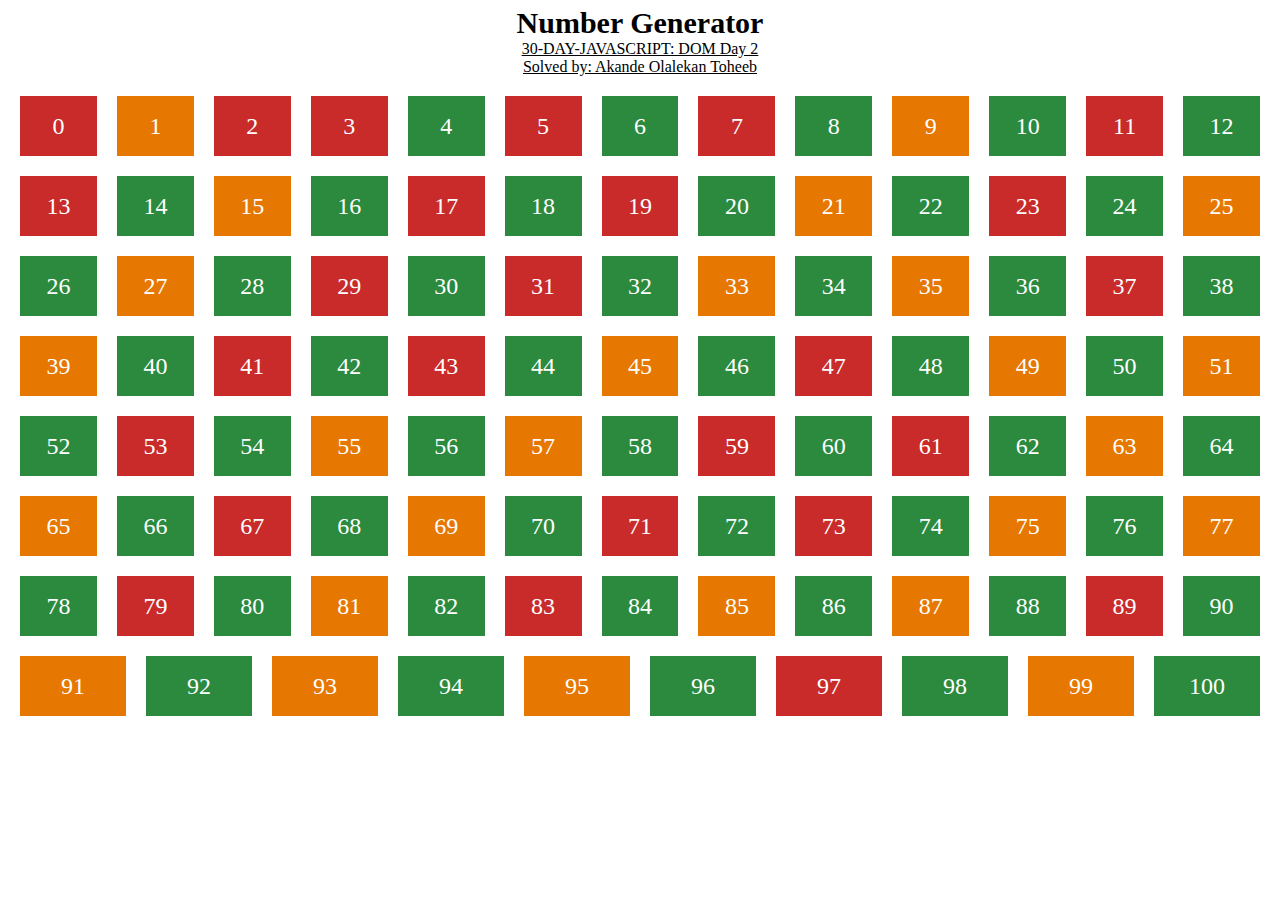
<file: Day22/solutions-day22/Exercise:Level-1/index.html>
<!DOCTYPE html>
<html lang="en">
<head>
    <meta charset="UTF-8">
    <meta name="viewport" content="width=device-width, initial-scale=1.0">
    <link rel="stylesheet" href="index.css">
    <title> Number Generator</title>
</head>
<body>
    <header>
        <h1 class="primary-heading">
            Number Generator
        </h1>
        
        <a href="https://github.com/Muhtoyyib/30-DAY-JAVASCRIPT/blob/main/Day22/day22.md" class="title">
            30-DAY-JAVASCRIPT: DOM Day 2
        </a>

        <a href="https://akande-olalekan.vercel.app/" class="author">
            Solved by: Akande Olalekan Toheeb
        </a>
    </header>

    <main>
        <div class="container" id="container">
        </div>
    </main>
    

    <script src="index.js"></script>
</body>
</html>
</file>
<file: Day22/solutions-day22/Exercise:Level-1/index.css>
*, *::after{
    margin: 0;
    padding: 0;
    box-sizing: inherit;
}

html{
    font-size: 62.5%
}

body{
    box-sizing: border-box;
}

.primary-heading{
    font-size: 3rem;
    text-align: center;
    margin-top: .6rem;
}

header a{
    display: block;
    text-align: center;
    font-size: 1.6rem;
    color: black;
}

.container{
    display: flex;
    padding: 2rem;
    gap: 2rem;
    flex-wrap: wrap;
}

.col-1-of-6{
    flex-basis: 6%;
    flex-grow: 1;
    text-align: center;
    height: 6rem;
    position: relative;
}

.text{
    position: absolute;
    top: 50%;
    left: 50%;
    transform: translate(-50%, -50%);
    color: #fff;
}

@media (max-width: 576px){
    .col-1-of-6{
        flex-basis: 10%;
        height: 5rem;
    }
}
</file>
